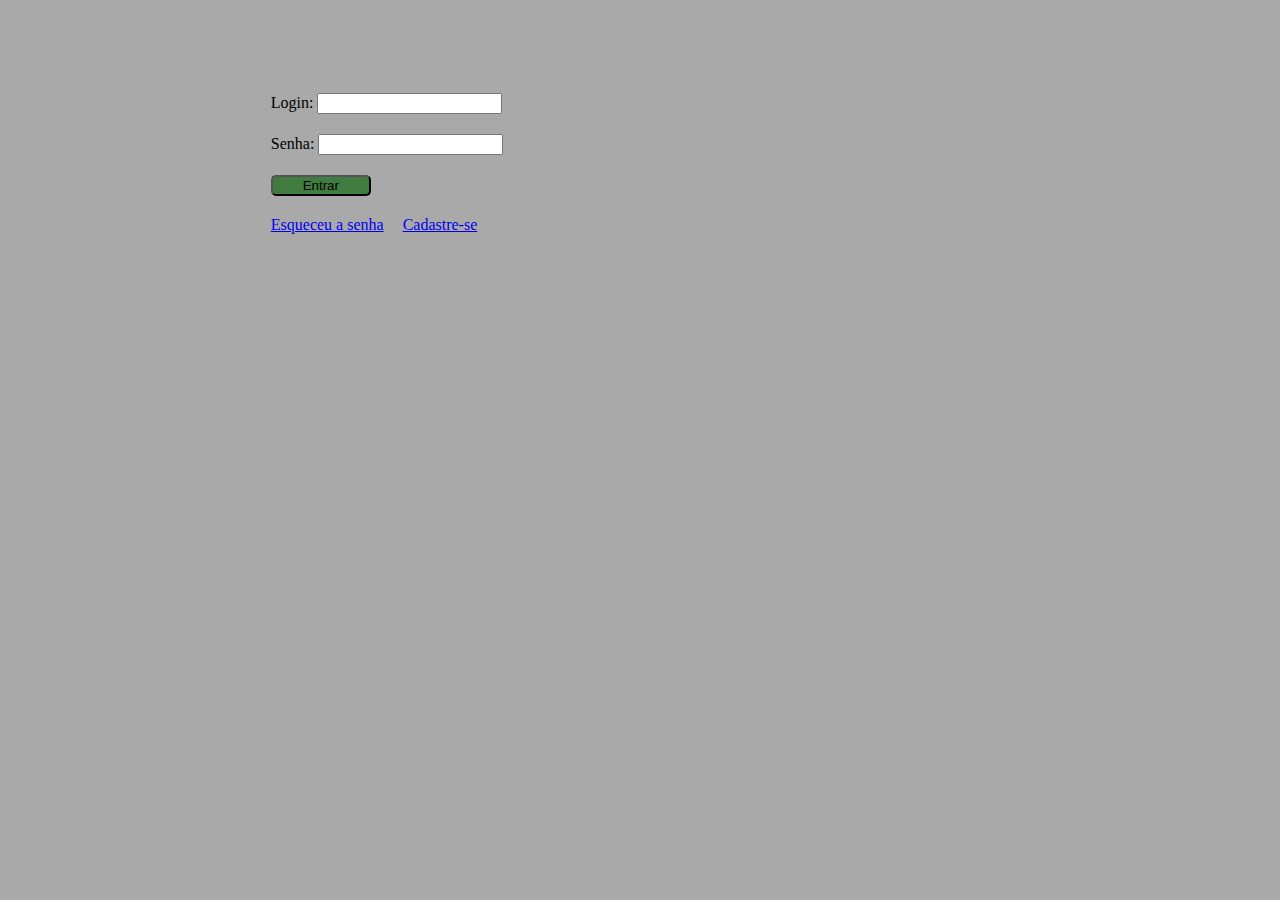
<file: index.html>
<!DOCTYPE html>
<html lang="en">

<head>
    <meta charset="UTF-8">
    <meta http-equiv="X-UA-Compatible" content="IE=edge">
    <meta name="viewport" content="width=device-width, initial-scale=1.0">
    <link type="text/css" rel="stylesheet" href="assets/css/default.css">
    <link type="text/css" rel="stylesheet" href="assets/css/login.css">

    <title>Login</title>
</head>

<body>
    <div>
        <form>
            <div class="row">
                <label>Login:</label>
                <input type="text" id="login" name="login">
            </div>
            <div class="row">
                <label>Senha:</label>
                <input id="senha" type="password">
            </div>
            <div class="row">
                <button type="button" onclick="realizarLogin()">Entrar</button>
            </div>
            <div class="row">
                <a href="#">Esqueceu a senha</a>
                <a href="#">Cadastre-se</a>
            </div>
        </form>
    </div>
    <script type="text/javascript" src="./assets/js/login.js"></script>
</body>

</html>
</file>
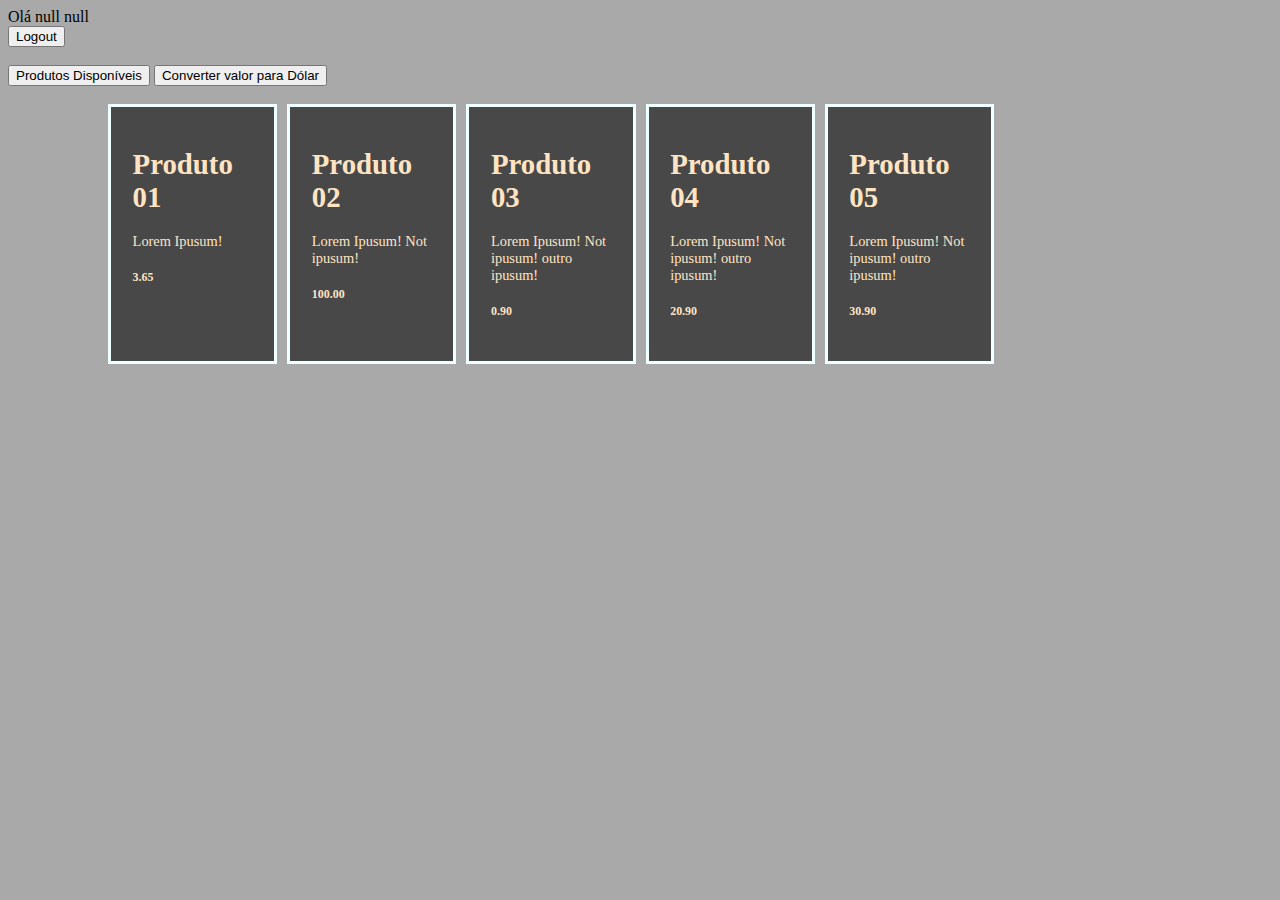
<file: views/home.html>
<!DOCTYPE html>
<html lang="en">

<head>
    <meta charset="UTF-8">
    <meta http-equiv="X-UA-Compatible" content="IE=edge">
    <meta name="viewport" content="width=device-width, initial-scale=1.0">
    <link type="text/css" rel="stylesheet" href="./../assets/css/default.css">
    <link type="text/css" rel="stylesheet" href="./../assets/css/home.css">
    <link type="text/css" rel="stylesheet" href="./../assets/css/produtos.css">
    <title>Home</title>
</head>

<body>
    <header>
        <div class="user">
            <span id="usuario-logado"></span>
            
        </div>
        

    </header>
    <button type="button" onclick="logout()">Logout</button>
    <br><br>
    <div class="buttonsfilters">
        <!-- <button type="button" id="All01">Todos Produtos</button> -->
        <button type="button" id="filtro01">Produtos Disponíveis</button>
        <button type="button" id="Dolar">Converter valor para Dólar</button>
        
    </div>
    <div><div id="mediaEmTela"></div></div>
    <br>
   
    <div id="lista-produtos"></div>
    
    <script type="text/javascript" src="../assets/js/home.js"></script>
    <script type="text/javascript" src="../assets/js/funcoes_funcionais.js"></script>
    <script type="text/javascript" src="../assets/js/requisicoes.js"></script>

</body>

</html>

<!-- Status de REQUEST (USUÁRIO pedindo informações do BANCO DE DADOS)

200 - 299 -> status ok
300 - 399 -> status algo foi redirecionado
400 - 499 -> alguma falha de cliente (faltando permissões, encontrar objetos)
501 - 599 -> falha de servidor 

POST -> INCLUIR ALGO NO BANCO
UPDATE / PUT -> ALTERAR ALGO
DELETE -> EXCLUIR
GET -> SELECT NO BANCO

-->
</file>
<file: assets/css/default.css>
.row {
     padding: 10px
 }

 body {
    background-color: darkgrey;
    color: black;
 }
</file>
<file: assets/css/login.css>
form {
    width: 500px;
    margin-left: 20%;
    padding-top: 75px;
}
button {
    width: 100px;
    color: black;
    background-color: rgb(64, 124, 64);
    border-radius: 5px;
 }

 a {
    padding-right: 15px;
 }
</file>
<file: assets/css/home.css>
header {
    display: flex;
    
};
span {
    width: min-content;
};
.user {
    padding-right: 200px;
};
#buttonsfilters {
    margin-right: 10px;
}
</file>
<file: assets/css/produtos.css>
#lista-produtos {
    display: flex;
    margin-left: 100px;
    align-content: space-between;
    flex-wrap: wrap;
    font-size: .9em;
    
}

.produto {
    width: 120px;
    border: solid;
    padding: 1.5em;
    margin-right: 10px;
    margin-bottom: 10px;
    background-color: #484848;
    color: bisque;
    border-color: azure;
    
}
</file>
